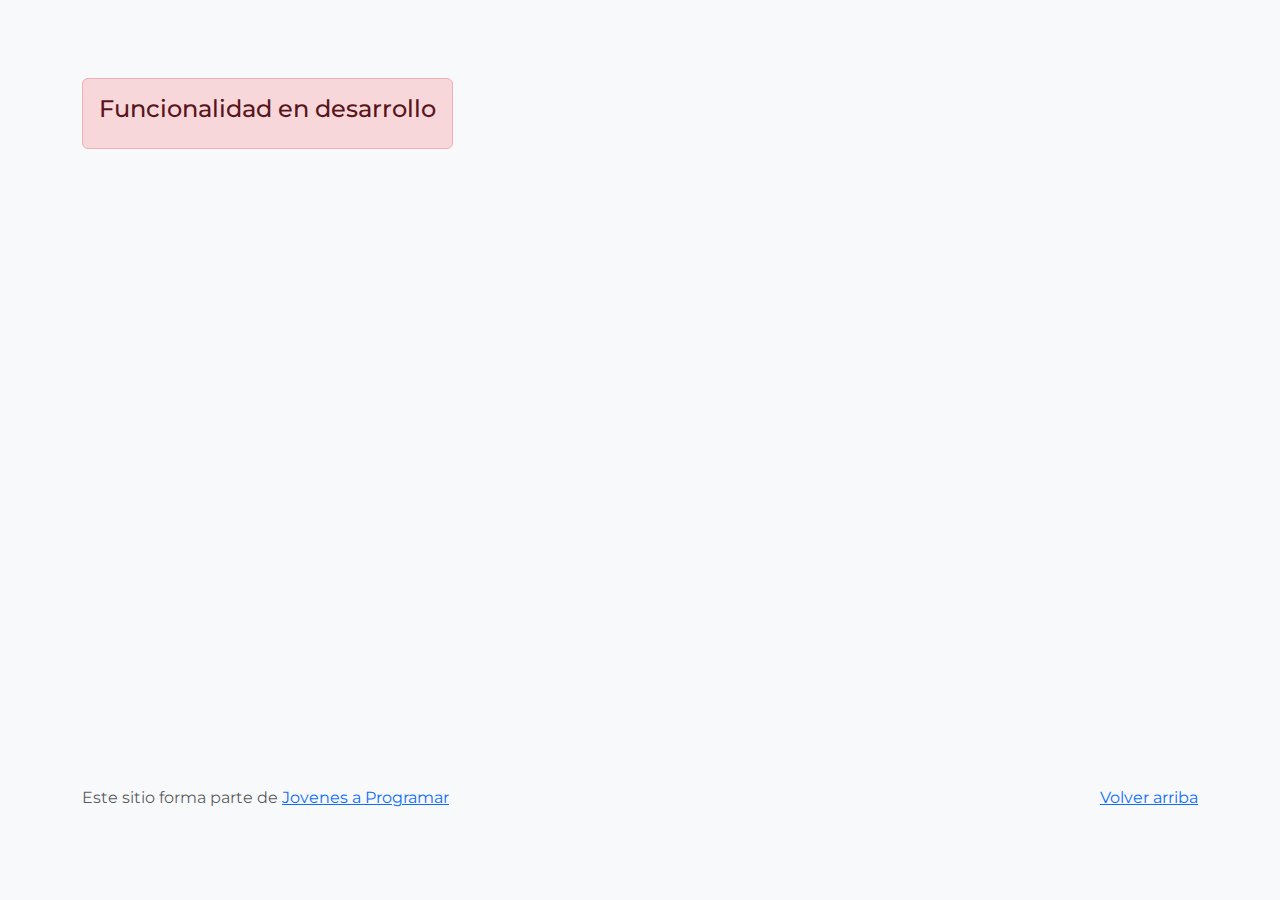
<file: index.html>
<!DOCTYPE html>
<html lang="es">
  <head>
    <meta http-equiv="Content-Type" content="text/html; charset=UTF-8" />
    <meta
      name="viewport"
      content="width=device-width, initial-scale=1, shrink-to-fit=no"
    />
    <title>eMercado - Todo lo que busques está aquí</title>

    <link
      href="https://fonts.googleapis.com/css?family=Raleway:300,300i,400,400i,700,700i,900,900i"
      rel="stylesheet"
    />
    <link href="css/bootstrap.min.css" rel="stylesheet" />
    <link href="css/styles.css" rel="stylesheet" />
  </head>

  <body>
    <nav class="navbar navbar-expand-lg bg-body-secondary fixed-top p-1">
      <div class="container">
        <button
          class="navbar-toggler"
          type="button"
          data-bs-toggle="collapse"
          data-bs-target="#navbarNav"
          aria-controls="navbarNav"
          aria-expanded="false"
          aria-label="Toggle navigation"
        >
          <span class="navbar-toggler-icon"></span>
        </button>
        <div class="collapse navbar-collapse py-2" id="navbarNav">
          <img src="img/logo.svg" alt="Logo" height="40px" width="200px" />
          <ul class="navbar-nav w-100 justify-content-center" id="nav-links">
            <li class="nav-item">
              <a class="nav-link active" href="index.html">Inicio</a>
            </li>
            <li class="nav-item">
              <a class="nav-link" href="categories.html">Categorías</a>
            </li>
            <li class="nav-item">
              <a class="nav-link" href="sell.html">Vender</a>
            </li>
          </ul>
          <ul class="navbar-nav">
            <li class="nav-item dropdown" id="dropdown">
              <!-- Email dropdown -->
            </li>
          </ul>
        </div>
        <label class="theme">
          <input
            class="input"
            type="checkbox"
            id="darkcheck"
          />
          <svg
            width="24"
            viewBox="0 0 24 24"
            stroke-width="2"
            stroke-linejoin="round"
            stroke-linecap="round"
            stroke="currentColor"
            height="24"
            fill="none"
            class="icon icon-sun"
          >
            <circle r="5" cy="12" cx="12"></circle>
            <line y2="3" y1="1" x2="12" x1="12"></line>
            <line y2="23" y1="21" x2="12" x1="12"></line>
            <line y2="5.64" y1="4.22" x2="5.64" x1="4.22"></line>
            <line y2="19.78" y1="18.36" x2="19.78" x1="18.36"></line>
            <line y2="12" y1="12" x2="3" x1="1"></line>
            <line y2="12" y1="12" x2="23" x1="21"></line>
            <line y2="18.36" y1="19.78" x2="5.64" x1="4.22"></line>
            <line y2="4.22" y1="5.64" x2="19.78" x1="18.36"></line>
          </svg>
          <svg viewBox="0 0 24 24" class="icon icon-moon">
            <path
              d="m12.3 4.9c.4-.2.6-.7.5-1.1s-.6-.8-1.1-.8c-4.9.1-8.7 4.1-8.7 9 0 5 4 9 9 9 3.8 0 7.1-2.4 8.4-5.9.2-.4 0-.9-.4-1.2s-.9-.2-1.2.1c-1 .9-2.3 1.4-3.7 1.4-3.1 0-5.7-2.5-5.7-5.7 0-1.9 1.1-3.8 2.9-4.8zm2.8 12.5c.5 0 1 0 1.4-.1-1.2 1.1-2.8 1.7-4.5 1.7-3.9 0-7-3.1-7-7 0-2.5 1.4-4.8 3.5-6-.7 1.1-1 2.4-1 3.8-.1 4.2 3.4 7.6 7.6 7.6z"
            ></path>
          </svg>
        </label>
      </div>
      <!-- change the topic -->
    </nav>
    <main class="mt-5">
      <div class="jumbotron text-center">
        <h1><span>e-</span>mercado</h1>
        <h2>¡tu e_commerce favorito!</h2>
      </div>
      <div class="album py-5 bg-body-secondary">
        <div class="container">
          <div class="row">
            <div class="col-md-4">
              <div class="card mb-4 shadow-sm cursor-active" id="autos">
                <img
                  class="bd-placeholder-img card-img-top"
                  src="img/cars_index.jpg"
                  alt="Imgagen representativa de la categoría 'Autos'"
                />
                <h3 class="m-3">Autos</h3>
                <div class="card-body">
                  <p class="card-text">
                    Los mejores precios en autos 0 kilómetro, de alta y media
                    gama.
                  </p>
                </div>
              </div>
            </div>
            <div class="col-md-4">
              <div class="card mb-4 shadow-sm cursor-active" id="juguetes">
                <img
                  class="bd-placeholder-img card-img-top"
                  src="img/toys_index.jpg"
                  alt="Imgagen representativa de la categoría 'Juguetes'"
                />
                <h3 class="m-3">Juguetes</h3>
                <div class="card-body">
                  <p class="card-text">
                    Encuentra aquí los mejores precios para niños/as de
                    cualquier edad.
                  </p>
                </div>
              </div>
            </div>
            <div class="col-md-4">
              <div class="card mb-4 shadow-sm cursor-active" id="muebles">
                <img
                  class="bd-placeholder-img card-img-top"
                  src="img/furniture_index.jpg"
                  alt="Imgagen representativa de la categoría 'Muebles'"
                />
                <h3 class="m-3">Muebles</h3>
                <div class="card-body">
                  <p class="card-text">
                    Muebles antiguos, nuevos y para ser armados por uno mismo.
                  </p>
                </div>
              </div>
            </div>
          </div>
          <div class="row">
            <a class="btn btn-warning text-white" href="categories.html"
              >Y mucho más!</a
            >
          </div>
        </div>
      </div>
    </main>
    <footer class="text-muted">
      <div class="container">
        <p class="float-end">
          <a href="#">Volver arriba</a>
        </p>
        <p>
          Este sitio forma parte de
          <a href="https://jovenesaprogramar.edu.uy/" target="_blank"
            >Jovenes a Programar</a
          >
        </p>
        <small class="fw-light">
          Este sitio es una herramienta generada con fines estrictamente
          educativos.<br />
          No realiza compras o ventas reales a terceros, tampoco administra
          datos personales o de clientes.<br />
          Todo lo expresado en este dominio no tiene validez comercial.
        </small>
      </div>
    </footer>
    <script src="js/bootstrap.bundle.min.js"></script>
    <script src="js/index.js"></script>
    <script src="js/init.js"></script>
    <script src="js/validacion.js"></script>
    <script src="js/darkMode.js"></script>
  </body>
</html>
</file>
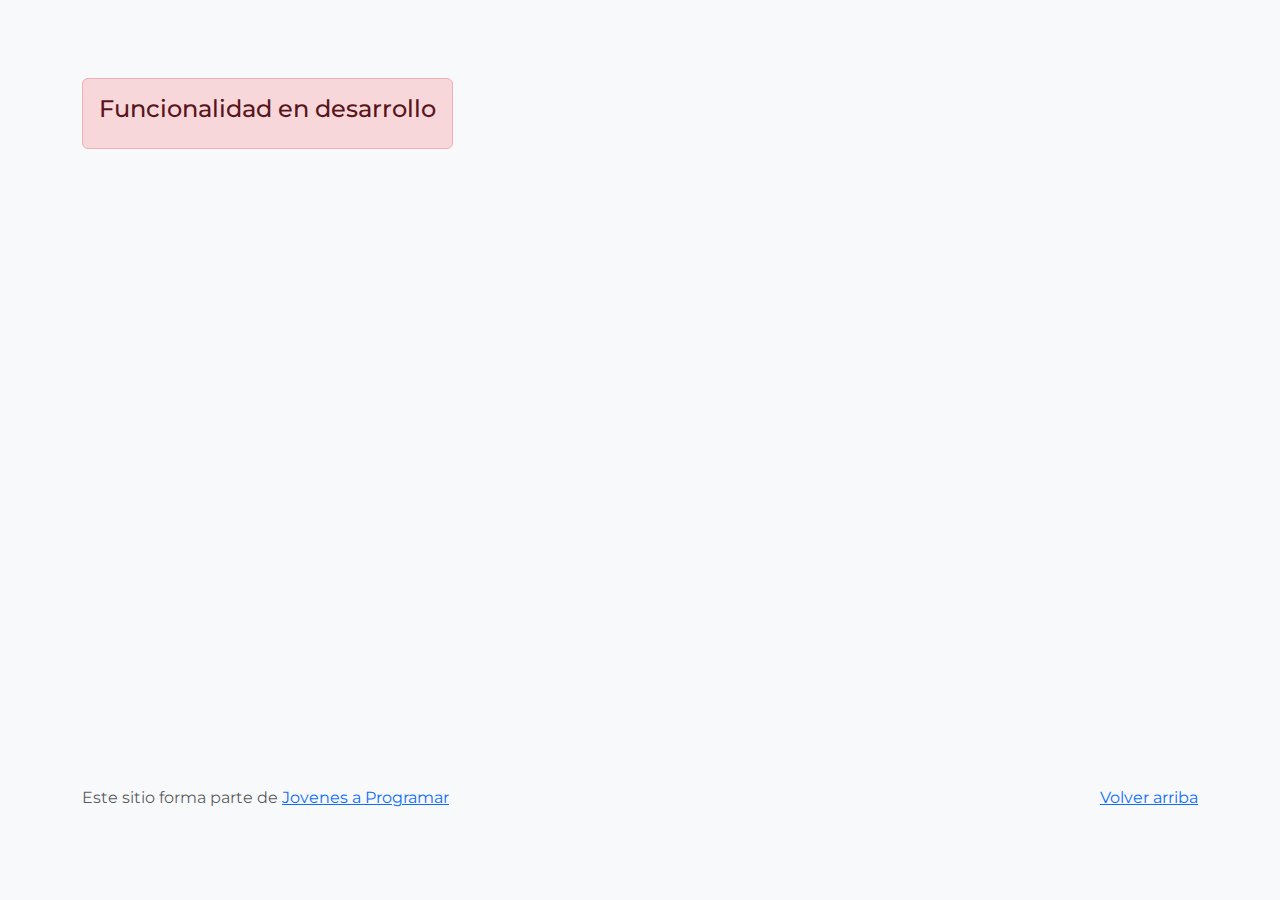
<file: cart.html>
<!DOCTYPE html>
<html lang="es">
  <head>
    <meta http-equiv="Content-Type" content="text/html; charset=UTF-8" />
    <meta
      name="viewport"
      content="width=device-width, initial-scale=1, shrink-to-fit=no"
    />
    <title>eMercado - Todo lo que busques está aquí</title>
    <link
      href="https://fonts.googleapis.com/css?family=Raleway:300,300i,400,400i,700,700i,900,900i"
      rel="stylesheet"
    />
    <link href="css/bootstrap.min.css" rel="stylesheet" />
    <link href="css/font-awesome.min.css" rel="stylesheet" />
    <link href="css/styles.css" rel="stylesheet" />
  </head>

  <body>
    <nav class="navbar navbar-expand-lg bg-body-secondary fixed-top p-1">
      <div class="container">
        <button
          class="navbar-toggler"
          type="button"
          data-bs-toggle="collapse"
          data-bs-target="#navbarNav"
          aria-controls="navbarNav"
          aria-expanded="false"
          aria-label="Toggle navigation"
        >
          <span class="navbar-toggler-icon"></span>
        </button>
        <div class="collapse navbar-collapse py-2" id="navbarNav">
          <img src="img/logo.svg" alt="Logo" height="40px" width="200px" />
          <ul class="navbar-nav w-100 justify-content-center" id="nav-links">
            <li class="nav-item">
              <a class="nav-link" href="index.html">Inicio</a>
            </li>
            <li class="nav-item">
              <a class="nav-link" href="categories.html">Categorías</a>
            </li>
            <li class="nav-item">
              <a class="nav-link" href="sell.html">Vender</a>
            </li>
          </ul>
          <ul class="navbar-nav">
            <li class="nav-item dropdown" id="dropdown">
              <!-- Email dropdown -->
            </li>
          </ul>
        </div>
        <label class="theme">
          <input class="input" type="checkbox" id="darkcheck" />
          <svg
            width="24"
            viewBox="0 0 24 24"
            stroke-width="2"
            stroke-linejoin="round"
            stroke-linecap="round"
            stroke="currentColor"
            height="24"
            fill="none"
            class="icon icon-sun"
          >
            <circle r="5" cy="12" cx="12"></circle>
            <line y2="3" y1="1" x2="12" x1="12"></line>
            <line y2="23" y1="21" x2="12" x1="12"></line>
            <line y2="5.64" y1="4.22" x2="5.64" x1="4.22"></line>
            <line y2="19.78" y1="18.36" x2="19.78" x1="18.36"></line>
            <line y2="12" y1="12" x2="3" x1="1"></line>
            <line y2="12" y1="12" x2="23" x1="21"></line>
            <line y2="18.36" y1="19.78" x2="5.64" x1="4.22"></line>
            <line y2="4.22" y1="5.64" x2="19.78" x1="18.36"></line>
          </svg>
          <svg viewBox="0 0 24 24" class="icon icon-moon">
            <path
              d="m12.3 4.9c.4-.2.6-.7.5-1.1s-.6-.8-1.1-.8c-4.9.1-8.7 4.1-8.7 9 0 5 4 9 9 9 3.8 0 7.1-2.4 8.4-5.9.2-.4 0-.9-.4-1.2s-.9-.2-1.2.1c-1 .9-2.3 1.4-3.7 1.4-3.1 0-5.7-2.5-5.7-5.7 0-1.9 1.1-3.8 2.9-4.8zm2.8 12.5c.5 0 1 0 1.4-.1-1.2 1.1-2.8 1.7-4.5 1.7-3.9 0-7-3.1-7-7 0-2.5 1.4-4.8 3.5-6-.7 1.1-1 2.4-1 3.8-.1 4.2 3.4 7.6 7.6 7.6z"
            ></path>
          </svg>
        </label>
      </div>
    </nav>
    <main>
      <form
        id="cart-form"
        name="cart-form"
        class="container mt-5 needs-validation"
        novalidate
      >
        <h1 class="text-center">Carrito de compras</h1>
        <div class="row">
          <div class="col">
            <table class="table">
              <thead>
                <tr>
                  <th scope="col"></th>
                  <th scope="col">Nombre</th>
                  <th scope="col">Precio</th>
                  <th scope="col">Cantidad</th>
                  <th scope="col">Subtotal</th>
                  <th scope="col">Eliminar</th>
                </tr>
              </thead>
              <tbody class="table-group-divider">
                <!-- Aqui se muestran los articulos -->
              </tbody>
            </table>
          </div>
        </div>
        <div class="row">
          <h2 class="text-center">Tipo de envío</h2>
          <div class="col">
            <div class="form-check">
              <input
                class="form-check-input"
                type="radio"
                name="shipping-type"
                id="premium"
                value="premium"
                checked
              />
              <label class="form-check-label" for="premium">
                Premium 2 a 5 días (15%)
              </label>
            </div>
            <div class="form-check">
              <input
                class="form-check-input"
                type="radio"
                name="shipping-type"
                id="express"
                value="express"
              />
              <label class="form-check-label" for="express">
                Express 5 a 8 días (7%)
              </label>
            </div>
            <div class="form-check">
              <input
                class="form-check-input"
                type="radio"
                name="shipping-type"
                id="standard"
                value="standard"
              />
              <label class="form-check-label" for="standard">
                Standard 12 a 15 días (5%)
              </label>
            </div>
          </div>
          <hr class="my-4" />
          <div class="row">
            <h2 class="text-center">Dirección de envío</h2>
            <div class="col-8">
              <div class="form-check">
                <label for="calle" class="form-label">Calle</label>
                <input type="text" id="calle" class="form-control" required />
                <div class="invalid-feedback">Debes ingresar una calle</div>
              </div>
            </div>
            <div class="col-4">
              <div class="form-check">
                <label for="numero" class="form-label">Número</label>
                <input
                  type="number"
                  id="numero"
                  class="form-control"
                  required
                />
                <div class="invalid-feedback">Debes ingresar un número</div>
              </div>
            </div>
            <div class="col-8">
              <div class="form-check">
                <label for="esquina" class="form-label">Esquina</label>
                <input type="text" id="esquina" class="form-control" required />
                <div class="invalid-feedback">Debes ingresar una esquina</div>
              </div>
            </div>
          </div>
          <hr class="my-4" />
          <div class="row">
            <div class="col">
              <ul class="list-group">
                <li
                  class="list-group-item d-flex justify-content-between align-items-center"
                >
                  <div>
                    <h4>Subtotal</h4>
                    <small class="text-muted"
                      >Precio unitario por cantidades</small
                    >
                  </div>
                  <strong id="subtotal">$0.00</strong>
                </li>
                <li
                  class="list-group-item d-flex justify-content-between align-items-center"
                >
                  <div>
                    <h4>Costo de envío</h4>
                    <small class="text-muted">Según el tipo de envío</small>
                  </div>
                  <strong id="shipping">$0.00</strong>
                </li>
                <li
                  class="list-group-item d-flex justify-content-between align-items-center"
                >
                  <div>
                    <h4>Total($)</h4>
                    <small class="text-muted"
                      >Subtotal más costo de envío</small
                    >
                  </div>
                  <strong id="total">$0.00</strong>
                </li>
              </ul>
            </div>
          </div>
          <hr class="my-4" />
          <div class="row">
            <div class="col">
              <h2>Forma de pago</h2>

              <p id="selected-payment">No ha seleccionado</p>
              <a href="#" data-bs-toggle="modal" data-bs-target="#payment-modal"
                >Seleccionar</a
              >
              <div id="paymentFeedback" class="invalid-feedback">
                Debes seleccionar una forma de pago
              </div>
            </div>
          </div>
          <button class="btn btn-primary btn-lg" type="submit">
            Finalizar compra
          </button>
        </div>
        <!-- Modal -->
        <div
          class="modal fade"
          id="payment-modal"
          tabindex="-1"
          aria-labelledby="Forma de pago"
          aria-hidden="true"
        >
          <div class="modal-dialog">
            <div class="modal-content">
              <div class="modal-header">
                <h1 class="modal-title fs-5" id="Forma de pago">
                  Forma de pago
                </h1>
                <button
                  type="button"
                  class="btn-close"
                  data-bs-dismiss="modal"
                  aria-label="Close"
                ></button>
              </div>
              <div class="modal-body">
                <div class="container">
                  <div class="row">
                    <div class="col">
                      <div class="form-check">
                        <input
                          class="form-check-input"
                          type="radio"
                          name="payment-method"
                          id="credit-card"
                          value="credit-card"
                          aria-describedby="paymentFeedback"
                          required
                        />
                        <label class="form-check-label" for="credit-card"
                          >Tarjeta de Crédito</label
                        >
                        <div class="invalid-feedback">
                          Debes seleccionar una forma de pago
                        </div>
                      </div>
                    </div>
                    <div class="col">
                      <div class="form-check">
                        <input
                          class="form-check-input"
                          type="radio"
                          name="payment-method"
                          id="bank-transfer"
                          value="bank-transfer"
                          required
                        />
                        <label class="form-check-label" for="bank-transfer"
                          >Transferencia Bancaria</label
                        >
                        <div class="invalid-feedback">
                          Debes seleccionar una forma de pago
                        </div>
                      </div>
                    </div>
                  </div>
                  <div class="row" id="payment-info"></div>
                </div>
              </div>
              <div class="modal-footer justify-content-center">
                <button
                  type="button"
                  class="btn btn-secondary"
                  data-bs-dismiss="modal"
                >
                  Cerrar
                </button>
              </div>
            </div>
          </div>
        </div>
      </form>
    </main>

    <!-- Footer -->
    <footer class="text-muted">
      <div class="container">
        <p class="float-end">
          <a href="#">Volver arriba</a>
        </p>
        <p>
          Este sitio forma parte de
          <a href="https://jovenesaprogramar.edu.uy/" target="_blank"
            >Jovenes a Programar</a
          >
        </p>
      </div>
    </footer>

    <!-- Load spinner -->
    <div id="spinner-wrapper">
      <div class="lds-ring">
        <div></div>
        <div></div>
        <div></div>
        <div></div>
      </div>
    </div>

    <!-- Modal -->

    <!-- Scripts -->
    <script src="js/bootstrap.bundle.min.js"></script>
    <script src="js/init.js"></script>
    <script src="js/cart.js"></script>
    <script src="js/validacion.js"></script>
    <script src="js/darkMode.js"></script>
    <script src="js/ValidacionesCart.js"></script>
  </body>
</html>
</file>
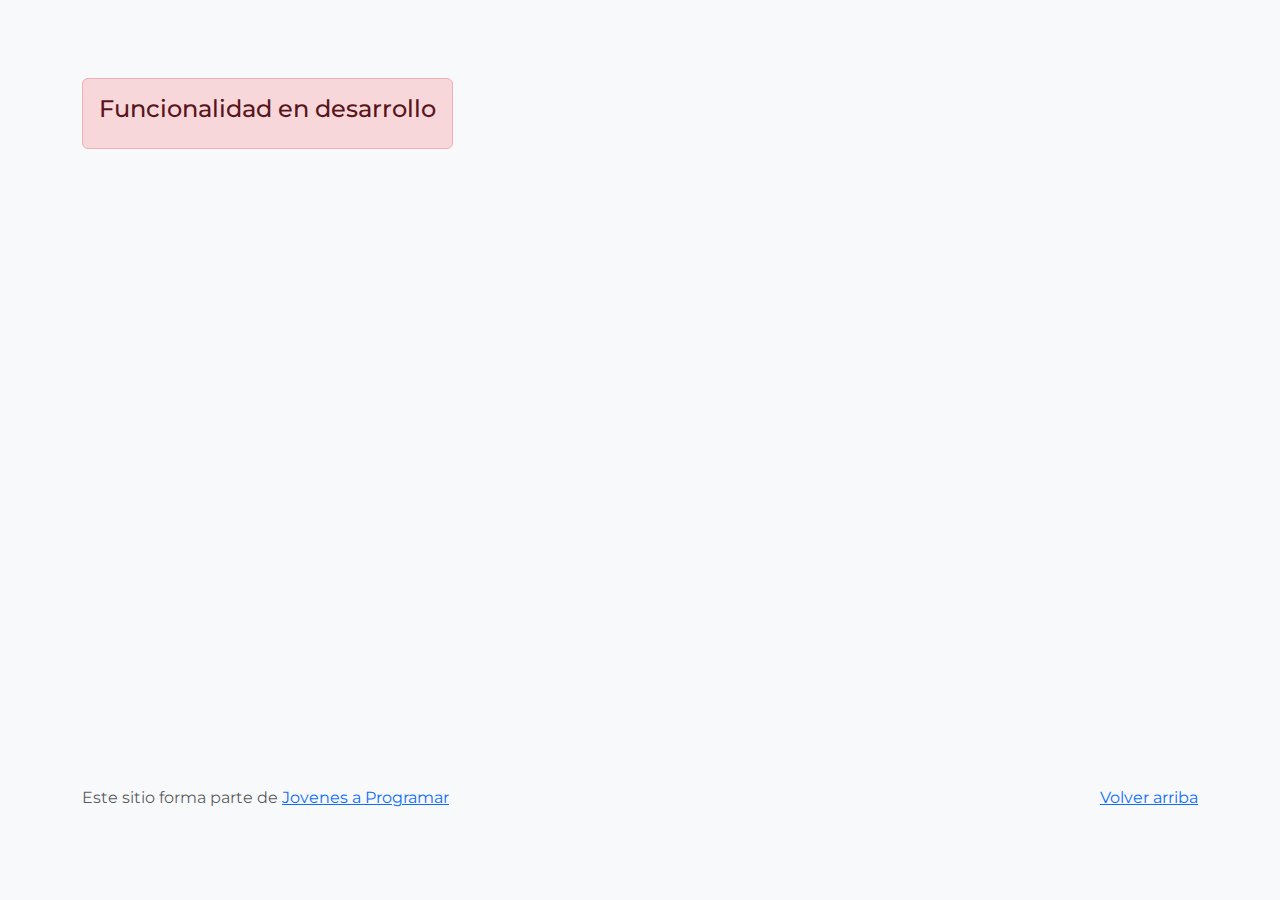
<file: categories.html>
<!DOCTYPE html>
<html lang="es">
  <head>
    <meta http-equiv="Content-Type" content="text/html; charset=UTF-8" />
    <meta
      name="viewport"
      content="width=device-width, initial-scale=1, shrink-to-fit=no"
    />
    <title>eMercado - Todo lo que busques está aquí</title>

    <link
      href="https://fonts.googleapis.com/css?family=Raleway:300,300i,400,400i,700,700i,900,900i"
      rel="stylesheet"
    />
    <link href="css/font-awesome.min.css" rel="stylesheet" />
    <link href="css/bootstrap.min.css" rel="stylesheet" />
    <link href="css/styles.css" rel="stylesheet" />
  </head>

  <body>
    <nav class="navbar navbar-expand-lg bg-body-secondary fixed-top p-1">
      <div class="container">
        <button
          class="navbar-toggler"
          type="button"
          data-bs-toggle="collapse"
          data-bs-target="#navbarNav"
          aria-controls="navbarNav"
          aria-expanded="false"
          aria-label="Toggle navigation"
        >
          <span class="navbar-toggler-icon"></span>
        </button>
        <div class="collapse navbar-collapse py-2" id="navbarNav">
          <img src="img/logo.svg" alt="Logo" height="40px" width="200px" />
          <ul class="navbar-nav w-100 justify-content-center" id="nav-links">
            <li class="nav-item">
              <a class="nav-link" href="index.html">Inicio</a>
            </li>
            <li class="nav-item">
              <a class="nav-link active" href="categories.html">Categorías</a>
            </li>
            <li class="nav-item">
              <a class="nav-link" href="sell.html">Vender</a>
            </li>
          </ul>
          <ul class="navbar-nav">
            <li class="nav-item dropdown" id="dropdown">
              <!-- Email dropdown -->
            </li>
          </ul>
        </div>
        <label class="theme">
          <input
            class="input"
            checked="checked"
            type="checkbox"
            id="darkcheck"
          />
          <svg
            width="24"
            viewBox="0 0 24 24"
            stroke-width="2"
            stroke-linejoin="round"
            stroke-linecap="round"
            stroke="currentColor"
            height="24"
            fill="none"
            class="icon icon-sun"
          >
            <circle r="5" cy="12" cx="12"></circle>
            <line y2="3" y1="1" x2="12" x1="12"></line>
            <line y2="23" y1="21" x2="12" x1="12"></line>
            <line y2="5.64" y1="4.22" x2="5.64" x1="4.22"></line>
            <line y2="19.78" y1="18.36" x2="19.78" x1="18.36"></line>
            <line y2="12" y1="12" x2="3" x1="1"></line>
            <line y2="12" y1="12" x2="23" x1="21"></line>
            <line y2="18.36" y1="19.78" x2="5.64" x1="4.22"></line>
            <line y2="4.22" y1="5.64" x2="19.78" x1="18.36"></line>
          </svg>
          <svg viewBox="0 0 24 24" class="icon icon-moon">
            <path
              d="m12.3 4.9c.4-.2.6-.7.5-1.1s-.6-.8-1.1-.8c-4.9.1-8.7 4.1-8.7 9 0 5 4 9 9 9 3.8 0 7.1-2.4 8.4-5.9.2-.4 0-.9-.4-1.2s-.9-.2-1.2.1c-1 .9-2.3 1.4-3.7 1.4-3.1 0-5.7-2.5-5.7-5.7 0-1.9 1.1-3.8 2.9-4.8zm2.8 12.5c.5 0 1 0 1.4-.1-1.2 1.1-2.8 1.7-4.5 1.7-3.9 0-7-3.1-7-7 0-2.5 1.4-4.8 3.5-6-.7 1.1-1 2.4-1 3.8-.1 4.2 3.4 7.6 7.6 7.6z"
            ></path>
          </svg>
        </label>
      </div>
      <!-- change the topic -->
    </nav>
    <main class="pb-5 mt-5">
      <div class="text-center p-4">
        <h2>Categorías</h2>
        <p class="lead">Verás aquí todas las categorías del sitio.</p>
      </div>
      <div class="container">
        <div class="row">
          <div class="col text-end">
            <div
              class="btn-group btn-group-toggle mb-4"
              data-bs-toggle="buttons"
            >
              <input
                type="radio"
                class="btn-check"
                name="options"
                id="sortAsc"
              />
              <label class="btn" for="sortAsc">A-Z</label>
              <input
                type="radio"
                class="btn-check"
                name="options"
                id="sortDesc"
              />
              <label class="btn" for="sortDesc">Z-A</label>
              <input
                type="radio"
                class="btn-check"
                name="options"
                id="sortByCount"
                checked
              />
              <label class="btn" for="sortByCount"
                ><i class="fas fa-sort-amount-down mr-1"></i
              ></label>
            </div>
          </div>
        </div>
        <div class="row row-cols-1 justify-content-end mb-2">
          <div class="col-auto">
            <div class="input-group">
              <span class="input-group-text">Cant.</span>
              <input
                class="form-control"
                type="number"
                placeholder="min."
                id="rangeFilterCountMin"
              />
              <input
                class="form-control"
                type="number"
                placeholder="máx."
                id="rangeFilterCountMax"
              />
            </div>
          </div>
          <div class="col-auto mt-2 mt-md-0">
            <div class="btn-group" role="group">
              <button class="btn" id="rangeFilterCount">Filtrar</button>
              <button class="btn" id="clearRangeFilter">Limpiar</button>
            </div>
          </div>
        </div>

        <div class="row">
          <div class="list-group" id="cat-list-container">
            <!-- Show list of categories -->
          </div>
        </div>
      </div>
    </main>
    <footer class="text-muted">
      <div class="container">
        <p class="float-end">
          <a href="#">Volver arriba</a>
        </p>
        <p>
          Este sitio forma parte de
          <a href="https://jovenesaprogramar.edu.uy/" target="_blank"
            >Jovenes a Programar</a
          >
        </p>
        <small class="fw-light">
          Este sitio es una herramienta generada con fines estrictamente
          educativos.<br />
          No realiza compras o ventas reales a terceros, tampoco administra
          datos personales o de clientes.<br />
          Todo lo expresado en este dominio no tiene validez comercial.
        </small>
      </div>
    </footer>
    <div id="spinner-wrapper">
      <div class="lds-ring">
        <div></div>
        <div></div>
        <div></div>
        <div></div>
      </div>
    </div>
    <script src="js/bootstrap.bundle.min.js"></script>
    <script src="js/init.js"></script>
    <script src="js/categories.js"></script>
    <script src="js/validacion.js"></script>
    <script src="js/darkMode.js"></script>
  </body>
</html>
</file>
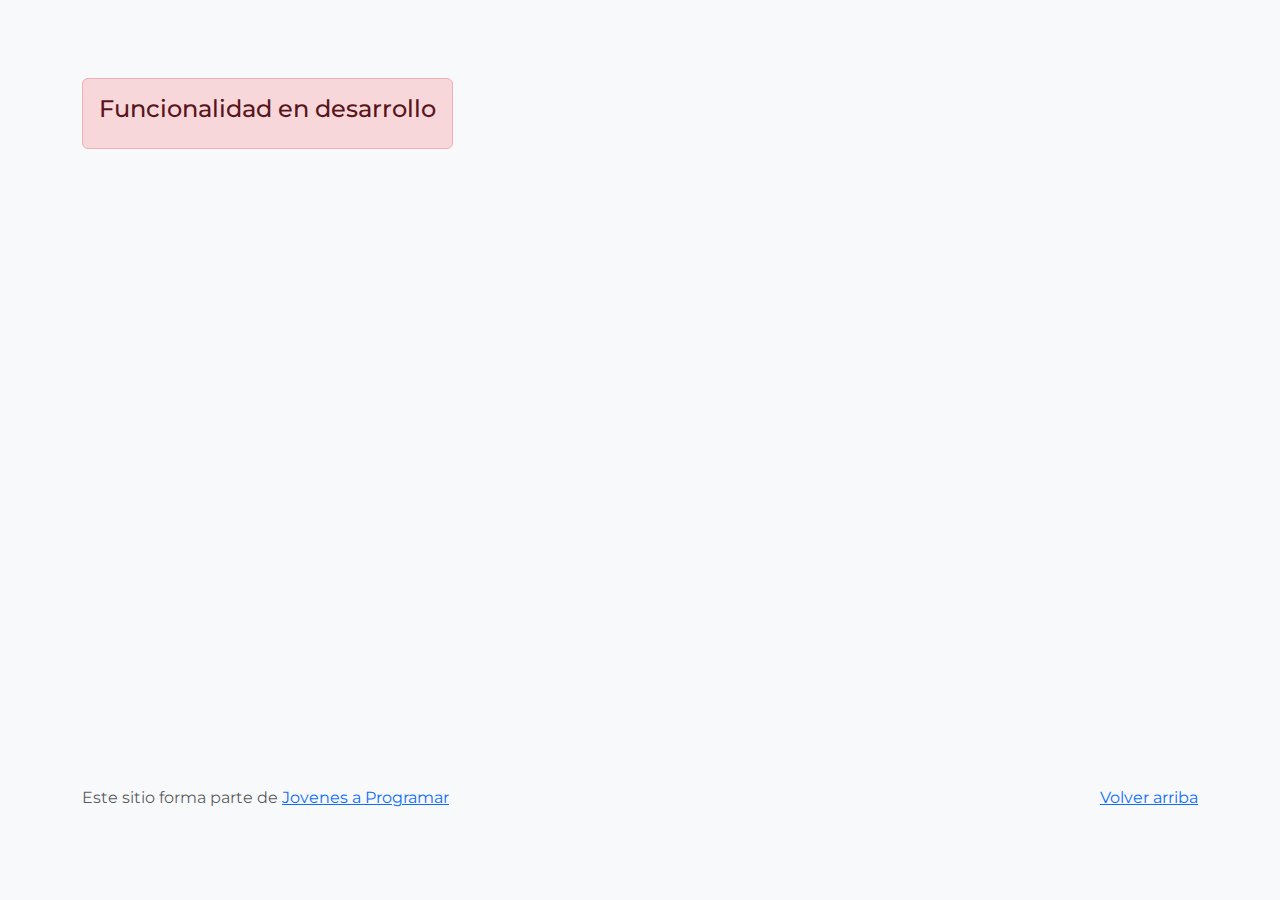
<file: login.html>
<!DOCTYPE html>
<html lang="es">

<head>
  <meta http-equiv="Content-Type" content="text/html; charset=UTF-8">
  <meta name="viewport" content="width=device-width, initial-scale=1, shrink-to-fit=no">
  <title>eMercado - Todo lo que busques está aquí</title>
  
  <link href="https://fonts.googleapis.com/css?family=Raleway:300,300i,400,400i,700,700i,900,900i" rel="stylesheet">
  <link href="css/bootstrap.min.css" rel="stylesheet">
  <link href="css/styles.css" rel="stylesheet">
  <style>
    body {
      background-color: rgb(248, 249, 250);
    }
  </style>
</head>

<body>
  <main class="mt-5">
    <div class="container">
      <div class="alert alert-danger text-center" role="alert">
        <h4 class="alert-heading">Funcionalidad en desarrollo</h4>
      </div>
    </div>
  </main>
  <footer class="text-muted">
    <div class="container">
      <p class="float-end">
        <a href="#">Volver arriba</a>
      </p>
      <p>Este sitio forma parte de <a href="https://jovenesaprogramar.edu.uy/" target="_blank">Jovenes a Programar</a></p>
    </div>
  </footer>
  <script src="js/login.js"></script>
</body>

</html>
</file>
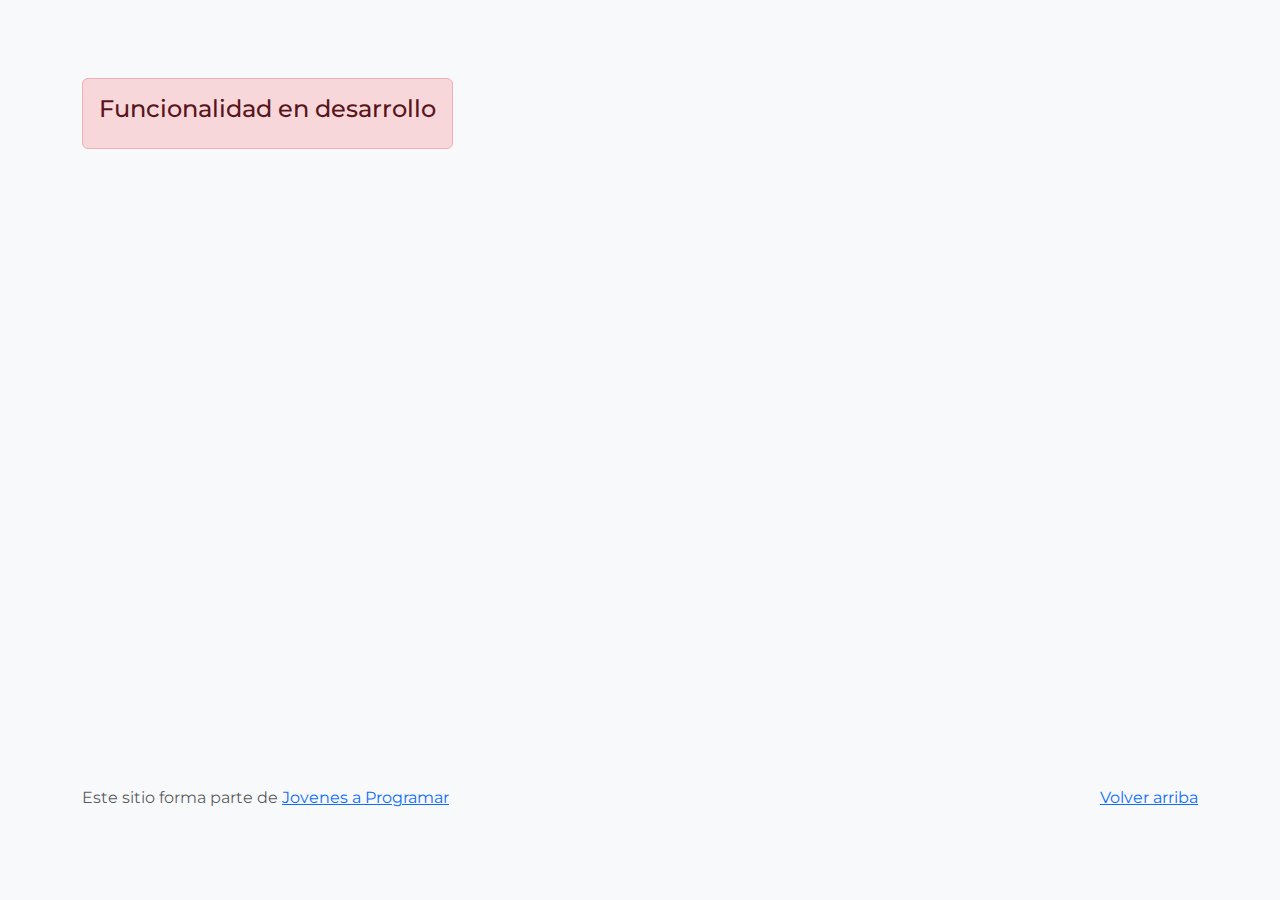
<file: my-profile.html>
<!DOCTYPE html>
<html lang="es">
  <head>
    <meta http-equiv="Content-Type" content="text/html; charset=UTF-8" />
    <meta
      name="viewport"
      content="width=device-width, initial-scale=1, shrink-to-fit=no"
    />
    <title>eMercado - Todo lo que busques está aquí</title>
    <link
      href="https://fonts.googleapis.com/css?family=Raleway:300,300i,400,400i,700,700i,900,900i"
      rel="stylesheet"
    />
    <link href="css/bootstrap.min.css" rel="stylesheet" />
    <link href="css/styles.css" rel="stylesheet" />
    <style>
      .bd-placeholder-img {
        font-size: 1.125rem;
        text-anchor: middle;
        -webkit-user-select: none;
        -moz-user-select: none;
        -ms-user-select: none;
        user-select: none;
      }

      @media (min-width: 768px) {
        .bd-placeholder-img-lg {
          font-size: 3.5rem;
        }
      }
    </style>
  </head>

  <body>
    <nav class="navbar navbar-expand-lg bg-body-secondary fixed-top p-1">
      <div class="container">
        <button
          class="navbar-toggler"
          type="button"
          data-bs-toggle="collapse"
          data-bs-target="#navbarNav"
          aria-controls="navbarNav"
          aria-expanded="false"
          aria-label="Toggle navigation"
        >
          <span class="navbar-toggler-icon"></span>
        </button>
        <div class="collapse navbar-collapse py-2" id="navbarNav">
          <img src="img/logo.svg" alt="Logo" height="40px" width="200px" />
          <ul class="navbar-nav w-100 justify-content-center" id="nav-links">
            <li class="nav-item">
              <a class="nav-link" href="index.html">Inicio</a>
            </li>
            <li class="nav-item">
              <a class="nav-link" href="categories.html">Categorías</a>
            </li>
            <li class="nav-item">
              <a class="nav-link" href="sell.html">Vender</a>
            </li>
          </ul>
          <ul class="navbar-nav">
            <li class="nav-item dropdown" id="dropdown">
              <!-- Email dropdown -->
            </li>
          </ul>
        </div>
        <label class="theme">
          <input class="input" type="checkbox" id="darkcheck" />
          <svg
            width="24"
            viewBox="0 0 24 24"
            stroke-width="2"
            stroke-linejoin="round"
            stroke-linecap="round"
            stroke="currentColor"
            height="24"
            fill="none"
            class="icon icon-sun"
          >
            <circle r="5" cy="12" cx="12"></circle>
            <line y2="3" y1="1" x2="12" x1="12"></line>
            <line y2="23" y1="21" x2="12" x1="12"></line>
            <line y2="5.64" y1="4.22" x2="5.64" x1="4.22"></line>
            <line y2="19.78" y1="18.36" x2="19.78" x1="18.36"></line>
            <line y2="12" y1="12" x2="3" x1="1"></line>
            <line y2="12" y1="12" x2="23" x1="21"></line>
            <line y2="18.36" y1="19.78" x2="5.64" x1="4.22"></line>
            <line y2="4.22" y1="5.64" x2="19.78" x1="18.36"></line>
          </svg>
          <svg viewBox="0 0 24 24" class="icon icon-moon">
            <path
              d="m12.3 4.9c.4-.2.6-.7.5-1.1s-.6-.8-1.1-.8c-4.9.1-8.7 4.1-8.7 9 0 5 4 9 9 9 3.8 0 7.1-2.4 8.4-5.9.2-.4 0-.9-.4-1.2s-.9-.2-1.2.1c-1 .9-2.3 1.4-3.7 1.4-3.1 0-5.7-2.5-5.7-5.7 0-1.9 1.1-3.8 2.9-4.8zm2.8 12.5c.5 0 1 0 1.4-.1-1.2 1.1-2.8 1.7-4.5 1.7-3.9 0-7-3.1-7-7 0-2.5 1.4-4.8 3.5-6-.7 1.1-1 2.4-1 3.8-.1 4.2 3.4 7.6 7.6 7.6z"
            ></path>
          </svg>
        </label>
      </div>
    </nav>
    <main class="mt-5">

      <form class="container needs-validation" novalidate onsubmit="return false">

        <h1 class="text-center">Perfil</h1>
        <div id="profile-container">
          <img id="profile-image" src="img/img_perfil.png" alt="Imagen por defecto" class="img-thumbnail rounded float-end" width="128" >
        </div>
        <hr />
        <div class="row row-cols-2">
          <div class="col">
            <div class="form-check">
              <label for="first-name">Primer nombre</label>
              <input
                type="text"
                class="form-control"
                id="first-name"
                required
              />
              <div class="invalid-feedback">
                Por favor, ingresa tu primer nombre
              </div>
            </div>
          </div>
          <div class="col">
            <div class="form-check">
              <label for="second-name">Segundo nombre</label>
              <input
                type="text"
                class="form-control"
                id="second-name"

              />

            </div>
          </div>
          <div class="col">
            <div class="form-check">
              <label for="first-lastname">Primer apellido</label>
              <input
                type="text"
                class="form-control"
                id="first-lastname"
                required
              />
              <div class="invalid-feedback">
                Por favor, ingresa tu primer apellido
              </div>
            </div>
          </div>
          <div class="col">
            <div class="form-check">
              <label for="second-lastname">Segundo apellido</label>
              <input
                type="text"
                class="form-control"
                id="second-lastname"

              />


            </div>
          </div>
          <div class="col">
            <div class="form-check">
              <label for="email">Email</label>
              <input type="email" class="form-control" id="email" required />
              <div class="invalid-feedback">Por favor, ingresa tu email</div>
            </div>
          </div>
          <div class="col">
            <div class="form-check">
              <label for="phone">Telefono</label>
              <input
                type="tel"
                class="form-control"
                id="phone"
                pattern="(09[1-9])\d{6}"
              />
            </div>
          </div>
          <div class="col">
            <div class="form-check">
            <label for="input-image">Imagen de perfil</label>
            <input type="file" class="form-control" id="input-image" accept="image/*">
          </div>
          </div> 
        </div>
        <hr>
        <div class="d-grid mt-4">
          <button class="btn btn-primary" type="submit">Guardar cambios</button>
        </div>
      </form>
    </main>
    <footer class="text-muted">
      <div class="container">
        <p class="float-end">
          <a href="#">Volver arriba</a>
        </p>
        <p>
          Este sitio forma parte de
          <a href="https://jovenesaprogramar.edu.uy/" target="_blank"
            >Jovenes a Programar</a
          >
        </p>
      </div>
    </footer>
    <script src="js/bootstrap.bundle.min.js"></script>
    <script src="js/init.js"></script>
    <script src="js/my-profile.js"></script>
    <script src="js/validacion.js"></script>
    <script src="js/darkMode.js"></script>
  </body>
</html>
</file>
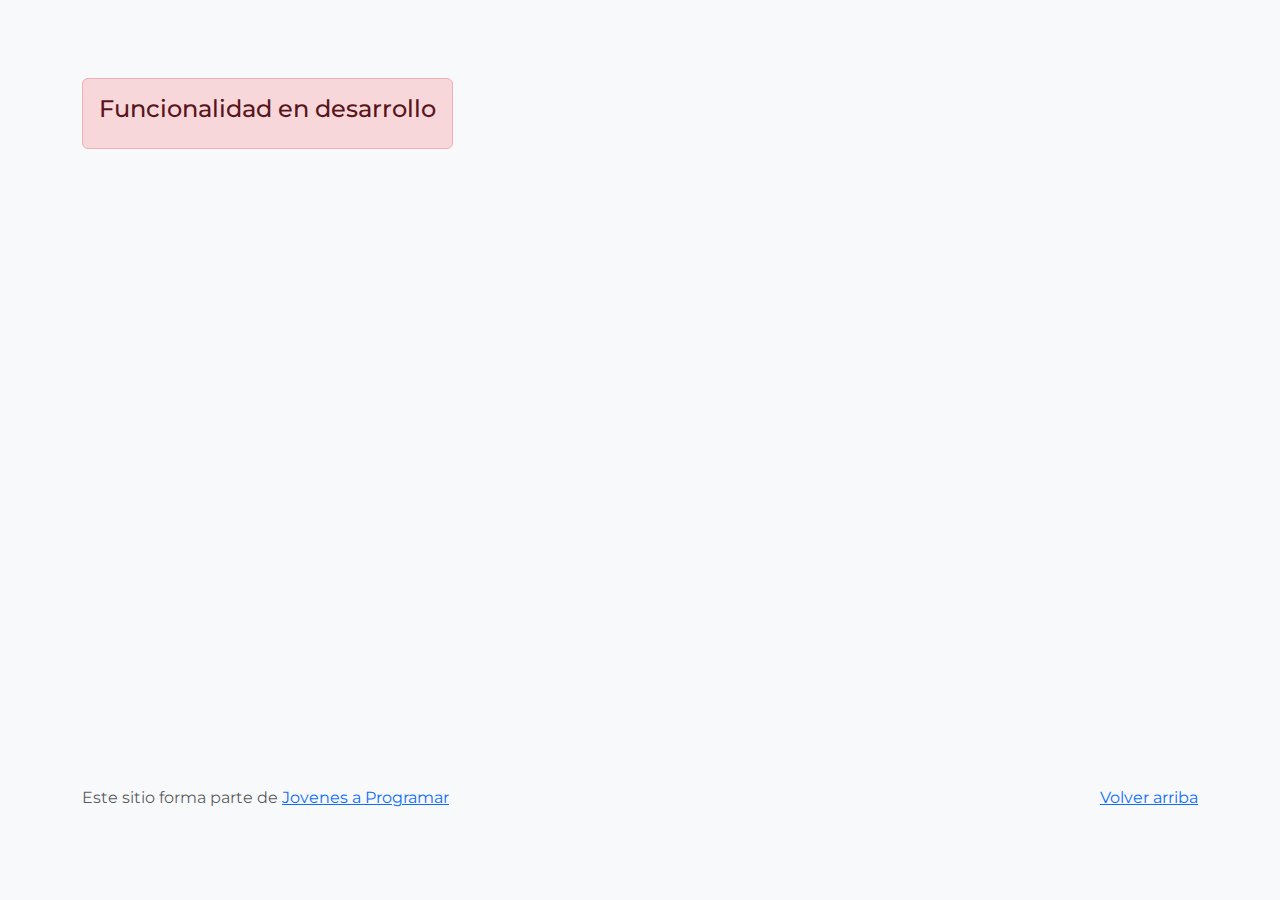
<file: product-info.html>
<!DOCTYPE html>
<html lang="es">
  <head>
    <meta http-equiv="Content-Type" content="text/html; charset=UTF-8" />
    <meta
      name="viewport"
      content="width=device-width, initial-scale=1, shrink-to-fit=no"
    />
    <title>eMercado - Todo lo que busques está aquí</title>

    <link
      href="https://fonts.googleapis.com/css?family=Raleway:300,300i,400,400i,700,700i,900,900i"
      rel="stylesheet"
    />
    <link href="css/font-awesome.min.css" rel="stylesheet" />
    <link href="css/bootstrap.min.css" rel="stylesheet" />
    <link href="css/styles.css" rel="stylesheet" />
  </head>

  <body>
    <nav class="navbar navbar-expand-lg bg-body-secondary fixed-top p-1">
      <div class="container">
        <button
          class="navbar-toggler"
          type="button"
          data-bs-toggle="collapse"
          data-bs-target="#navbarNav"
          aria-controls="navbarNav"
          aria-expanded="false"
          aria-label="Toggle navigation"
        >
          <span class="navbar-toggler-icon"></span>
        </button>
        <div class="collapse navbar-collapse py-2" id="navbarNav">
          <img src="img/logo.svg" alt="Logo" height="40px" width="200px" />
          <ul class="navbar-nav w-100 justify-content-center" id="nav-links">
            <li class="nav-item">
              <a class="nav-link active" href="index.html">Inicio</a>
            </li>
            <li class="nav-item">
              <a class="nav-link" href="categories.html">Categorías</a>
            </li>
            <li class="nav-item">
              <a class="nav-link" href="sell.html">Vender</a>
            </li>
          </ul>
          <ul class="navbar-nav">
            <li class="nav-item dropdown" id="dropdown">
              <!-- Email dropdown -->
            </li>
          </ul>
        </div>
        <label class="theme">
          <input
            class="input"
            checked="checked"
            type="checkbox"
            id="darkcheck"
          />
          <svg
            width="24"
            viewBox="0 0 24 24"
            stroke-width="2"
            stroke-linejoin="round"
            stroke-linecap="round"
            stroke="currentColor"
            height="24"
            fill="none"
            class="icon icon-sun"
          >
            <circle r="5" cy="12" cx="12"></circle>
            <line y2="3" y1="1" x2="12" x1="12"></line>
            <line y2="23" y1="21" x2="12" x1="12"></line>
            <line y2="5.64" y1="4.22" x2="5.64" x1="4.22"></line>
            <line y2="19.78" y1="18.36" x2="19.78" x1="18.36"></line>
            <line y2="12" y1="12" x2="3" x1="1"></line>
            <line y2="12" y1="12" x2="23" x1="21"></line>
            <line y2="18.36" y1="19.78" x2="5.64" x1="4.22"></line>
            <line y2="4.22" y1="5.64" x2="19.78" x1="18.36"></line>
          </svg>
          <svg viewBox="0 0 24 24" class="icon icon-moon">
            <path
              d="m12.3 4.9c.4-.2.6-.7.5-1.1s-.6-.8-1.1-.8c-4.9.1-8.7 4.1-8.7 9 0 5 4 9 9 9 3.8 0 7.1-2.4 8.4-5.9.2-.4 0-.9-.4-1.2s-.9-.2-1.2.1c-1 .9-2.3 1.4-3.7 1.4-3.1 0-5.7-2.5-5.7-5.7 0-1.9 1.1-3.8 2.9-4.8zm2.8 12.5c.5 0 1 0 1.4-.1-1.2 1.1-2.8 1.7-4.5 1.7-3.9 0-7-3.1-7-7 0-2.5 1.4-4.8 3.5-6-.7 1.1-1 2.4-1 3.8-.1 4.2 3.4 7.6 7.6 7.6z"
            ></path>
          </svg>
        </label>
      </div>
      <!-- change the topic -->
    </nav>
    <main>
      <h2 class="text-center mb-2 mt-5">Producto</h2>
      <div class="container">
        <div class="card" id="info-section">
          <!-- Aca se implementara la info del producto -->
        </div>
        <div class="mt-5 m-auto" style="max-width: 500px">
          <h4 class="text-center">Productos relacionados</h4>
          <div class="card-group gap-4" id="related-products">
            <!-- Aca se mostrarán los productos relacionados -->
          </div>
        </div>
        <div class="mt-5">
          <!-- En este lugar se encuentra los comentarios y su lugar para crear un nuevo comentario-->
          <h2>Comentarios</h2>
          <div id="comments-section"></div>
          <form>
            <div class="mt-4">
              <h2>Comentar</h2>
              <label for="exampleFormControlTextarea1" class="form-label"
                >Tu opinión:</label
              >
              <textarea
                class="form-control"
                id="comentarios1"
                rows="3"
              ></textarea>
              <div class="mb-3">
                <label class="form-label">Calificación</label>
                <!--tambien se agrega la parte de seleccion de calificacion de estrellas-->
                <select class="form-select" id="rating-select">
                  <option selected value="">Selecionar calificación</option>
                  <option value="0">0 estrellas</option>
                  <option value="1">1 estrella</option>
                  <option value="2">2 estrellas</option>
                  <option value="3">3 estrellas</option>
                  <option value="4">4 estrellas</option>
                  <option value="5">5 estrellas</option>
                </select>
              </div>

              <button class="btn btn-primary" type="button" id="comment-button">
                Comentar
              </button>
            </div>
          </form>
        </div>
      </div>
    </main>
    <footer class="text-muted">
      <div class="container">
        <p class="float-end">
          <a href="#">Volver arriba</a>
        </p>
        <p>
          Este sitio forma parte de
          <a href="https://jovenesaprogramar.edu.uy/" target="_blank"
            >Jovenes a Programar Grupo 5</a
          >
        </p>
      </div>
    </footer>
    <div id="spinner-wrapper">
      <div class="lds-ring">
        <div></div>
        <div></div>
        <div></div>
        <div></div>
      </div>
    </div>
    <script src="js/bootstrap.bundle.min.js"></script>
    <script src="js/init.js"></script>
    <script src="js/product-info.js"></script>
    <script src="js/validacion.js"></script>
    <script src="js/darkMode.js"></script>
  </body>
</html>
</file>
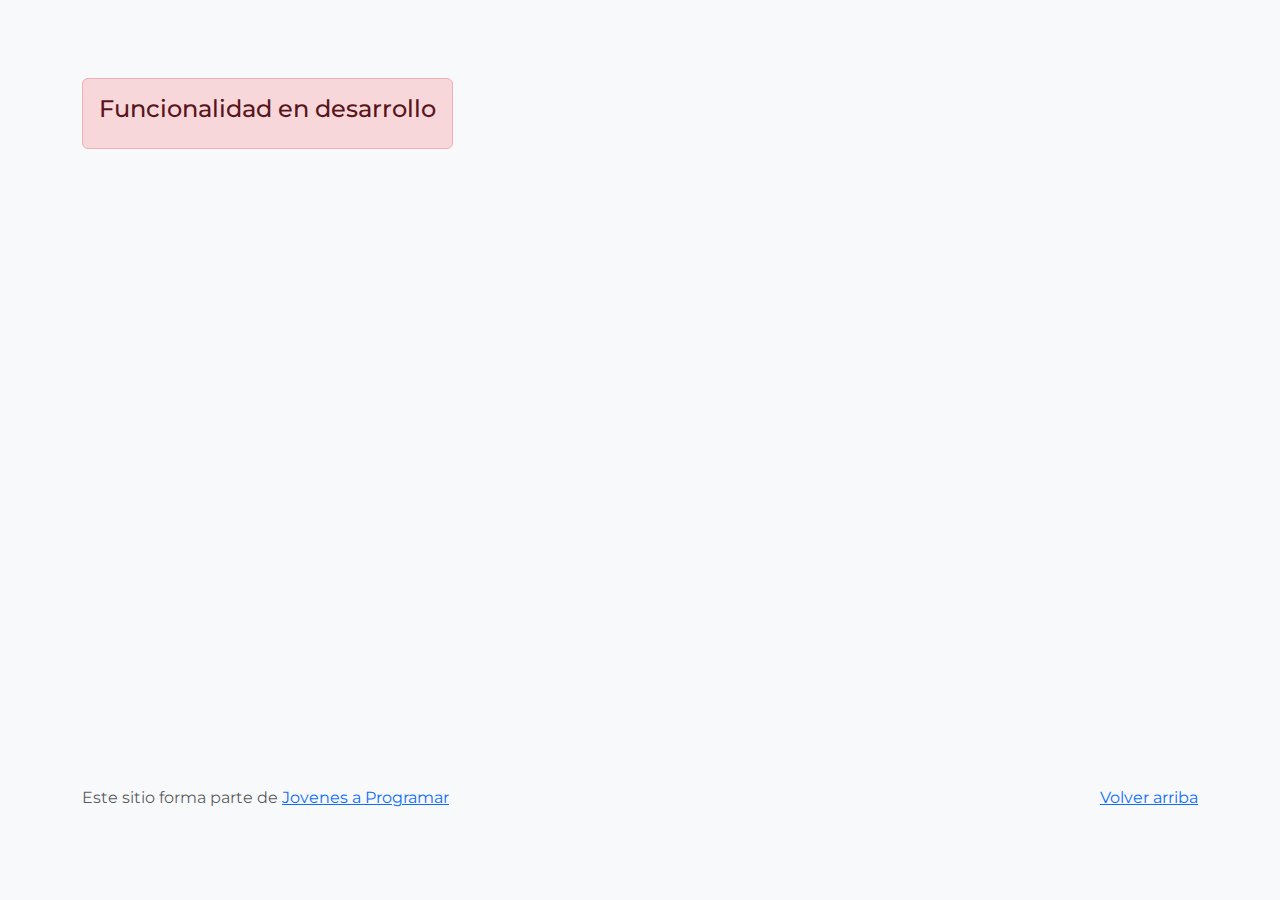
<file: sell.html>
<!DOCTYPE html>
<html lang="es">
  <head>
    <meta http-equiv="Content-Type" content="text/html; charset=UTF-8" />
    <meta
      name="viewport"
      content="width=device-width, initial-scale=1, shrink-to-fit=no"
    />
    <title>eMercado - Todo lo que busques está aquí</title>
    <link
      href="https://fonts.googleapis.com/css?family=Raleway:300,300i,400,400i,700,700i,900,900i"
      rel="stylesheet"
    />
    <link href="css/bootstrap.min.css" rel="stylesheet" />
    <link href="css/dropzone.css" rel="stylesheet" />
    <link href="css/styles.css" rel="stylesheet" />
  </head>

  <body>
    <nav class="navbar navbar-expand-lg bg-body-secondary fixed-top p-1">
      <div class="container">
        <button
          class="navbar-toggler"
          type="button"
          data-bs-toggle="collapse"
          data-bs-target="#navbarNav"
          aria-controls="navbarNav"
          aria-expanded="false"
          aria-label="Toggle navigation"
        >
          <span class="navbar-toggler-icon"></span>
        </button>
        <div class="collapse navbar-collapse py-2" id="navbarNav">
          <img src="img/logo.svg" alt="Logo" height="40px" width="200px" />
          <ul class="navbar-nav w-100 justify-content-center" id="nav-links">
            <li class="nav-item">
              <a class="nav-link" href="index.html">Inicio</a>
            </li>
            <li class="nav-item">
              <a class="nav-link" href="categories.html">Categorías</a>
            </li>
            <li class="nav-item">
              <a class="nav-link active" href="sell.html">Vender</a>
            </li>
          </ul>
          <ul class="navbar-nav">
            <li class="nav-item dropdown" id="dropdown">
              <!-- Email dropdown -->
            </li>
          </ul>
        </div>
        <label class="theme">
          <input class="input" type="checkbox" id="darkcheck" />
          <svg
            width="24"
            viewBox="0 0 24 24"
            stroke-width="2"
            stroke-linejoin="round"
            stroke-linecap="round"
            stroke="currentColor"
            height="24"
            fill="none"
            class="icon icon-sun"
          >
            <circle r="5" cy="12" cx="12"></circle>
            <line y2="3" y1="1" x2="12" x1="12"></line>
            <line y2="23" y1="21" x2="12" x1="12"></line>
            <line y2="5.64" y1="4.22" x2="5.64" x1="4.22"></line>
            <line y2="19.78" y1="18.36" x2="19.78" x1="18.36"></line>
            <line y2="12" y1="12" x2="3" x1="1"></line>
            <line y2="12" y1="12" x2="23" x1="21"></line>
            <line y2="18.36" y1="19.78" x2="5.64" x1="4.22"></line>
            <line y2="4.22" y1="5.64" x2="19.78" x1="18.36"></line>
          </svg>
          <svg viewBox="0 0 24 24" class="icon icon-moon">
            <path
              d="m12.3 4.9c.4-.2.6-.7.5-1.1s-.6-.8-1.1-.8c-4.9.1-8.7 4.1-8.7 9 0 5 4 9 9 9 3.8 0 7.1-2.4 8.4-5.9.2-.4 0-.9-.4-1.2s-.9-.2-1.2.1c-1 .9-2.3 1.4-3.7 1.4-3.1 0-5.7-2.5-5.7-5.7 0-1.9 1.1-3.8 2.9-4.8zm2.8 12.5c.5 0 1 0 1.4-.1-1.2 1.1-2.8 1.7-4.5 1.7-3.9 0-7-3.1-7-7 0-2.5 1.4-4.8 3.5-6-.7 1.1-1 2.4-1 3.8-.1 4.2 3.4 7.6 7.6 7.6z"
            ></path>
          </svg>
        </label>
      </div>
    </nav>
    <div class="container mt-5">
      <div class="text-center p-4">
        <h2>Vender</h2>
        <p class="lead">Ingresa los datos del artículo a vender.</p>
      </div>
      <div class="row justify-content-md-center">
        <div class="col-md-8 order-md-1">
          <h4 class="mb-3">Información del producto</h4>
          <form class="needs-validation" id="sell-info">
            <div class="row">
              <div class="col-md-6 mb-3">
                <label for="productName">Nombre</label>
                <input
                  type="text"
                  class="form-control"
                  id="productName"
                  value=""
                  name="productName"
                />
                <div class="invalid-feedback">Ingresa un nombre</div>
              </div>
            </div>
            <div class="row">
              <div class="col-md-8 order-md-1">
                <label>Imágenes</label>
                <div class="needsclick dz-clickable" id="file-upload">
                  <div class="dz-message needsclick">
                    Arrastra tus fotos aquí<br />
                  </div>
                </div>
              </div>
            </div>
            <div class="row">
              <div class="col-md-12 mb-3">
                <label for="productDescription">Descripción</label>
                <textarea
                  name="productDescription"
                  class="form-control"
                  id="productDescription"
                ></textarea>
              </div>
            </div>
            <div class="row">
              <div class="col-md-3 mb-3">
                <label for="productCostInput">Costo</label>
                <input
                  type="number"
                  name="productCostInput"
                  class="form-control"
                  id="productCostInput"
                  placeholder=""
                  required=""
                  value="0"
                  min="0"
                />
                <div class="invalid-feedback">
                  El costo debe ser mayor que 0.
                </div>
              </div>
              <div class="col-md-4 mb-3">
                <label for="productCurrency">Moneda</label>
                <select
                  name="productCurrency"
                  class="form-select custom-select d-block w-100"
                  id="productCurrency"
                  required
                >
                  <option value="" hidden selected>Seleccionar moneda</option>
                  <option>Pesos Uruguayos (UYU)</option>
                  <option>Dólares (USD)</option>
                </select>
                <div class="invalid-feedback">
                  Ingresa una categoría válida.
                </div>
              </div>
            </div>
            <div class="row">
              <div class="col-md-7 mb-3">
                <label for="productCategory">Categoría</label>
                <select
                  name="productCategory"
                  class="custom-select form-select d-block w-100"
                  id="productCategory"
                >
                  <option value="">Elija la categoría...</option>
                  <option>Autos</option>
                  <option>Juguetes</option>
                  <option>Muebles</option>
                  <option>Herramientas</option>
                  <option>Computadoras</option>
                  <option>Vestimenta</option>
                </select>
                <div class="invalid-feedback">
                  Por favor ingresa una categoría válida.
                </div>
              </div>
            </div>
            <div class="row">
              <div class="col-md-3 mb-3">
                <label for="productCountInput">Cantidad en stock</label>
                <input
                  type="number"
                  name="productCountInput"
                  class="form-control"
                  id="productCountInput"
                  required
                  value="1"
                  min="0"
                />
                <div class="invalid-feedback">La cantidad es requerida.</div>
              </div>
            </div>
            <hr class="mb-4" />
            <h5 class="mb-3">Tipo de publicación</h5>
            <div class="d-block my-3">
              <div class="custom-control custom-radio">
                <input
                  id="goldradio"
                  name="publicationType"
                  type="radio"
                  class="custom-control-input"
                  checked=""
                  required=""
                />
                <label class="custom-control-label" for="goldradio"
                  >Gold (13%)</label
                >
              </div>
              <div class="custom-control custom-radio">
                <input
                  id="premiumradio"
                  name="publicationType"
                  type="radio"
                  class="custom-control-input"
                  required=""
                />
                <label class="custom-control-label" for="premiumradio"
                  >Premium (7%)</label
                >
              </div>
              <div class="custom-control custom-radio">
                <input
                  id="standardradio"
                  name="publicationType"
                  type="radio"
                  class="custom-control-input"
                  required=""
                />
                <label class="custom-control-label" for="standardradio"
                  >Estándar (3%)</label
                >
              </div>
              <div class="row">
                <button
                  type="button"
                  class="m-1 btn btn-link"
                  data-bs-toggle="modal"
                  data-bs-target="#contidionsModal"
                >
                  Ver condiciones
                </button>
              </div>
            </div>
            <hr class="mb-4" />
            <h4 class="mb-3">Costos</h4>
            <ul class="list-group mb-3">
              <li
                class="list-group-item d-flex justify-content-between lh-condensed"
              >
                <div>
                  <h6 class="my-0">Precio</h6>
                  <small class="text-muted">Unitario del producto</small>
                </div>
                <span class="text-muted" id="productCostText">-</span>
              </li>
              <li
                class="list-group-item d-flex justify-content-between lh-condensed"
              >
                <div>
                  <h6 class="my-0">Porcentaje</h6>
                  <small class="text-muted">Según el tipo de publicación</small>
                </div>
                <span class="text-muted" id="comissionText">-</span>
              </li>
              <li class="list-group-item d-flex justify-content-between">
                <span>Total ($)</span>
                <strong id="totalCostText">-</strong>
              </li>
            </ul>
            <hr class="mb-4" />
            <button class="btn btn-primary btn-lg" type="submit">Vender</button>
          </form>
        </div>
      </div>
    </div>
    <footer class="text-muted">
      <div class="container">
        <p class="float-end">
          <a href="#">Volver arriba</a>
        </p>
        <p>
          Este sitio forma parte de
          <a href="https://jovenesaprogramar.edu.uy/" target="_blank"
            >Jovenes a Programar</a
          >
        </p>
        <small class="fw-light">
          Este sitio es una herramienta generada con fines estrictamente
          educativos.<br />
          No realiza compras o ventas reales a terceros, tampoco administra
          datos personales o de clientes.<br />
          Todo lo expresado en este dominio no tiene validez comercial.
        </small>
      </div>
    </footer>

    <div
      class="alert alert-primary-dismissible fade"
      id="alertResult"
      role="alert"
    >
      <span id="resultSpan"></span>
    </div>

    <div class="modal fade" tabindex="-1" role="dialog" id="contidionsModal">
      <div class="modal-dialog" role="document">
        <div class="modal-content">
          <div class="modal-header">
            <h5 class="modal-title">Condiciones de publicación</h5>
          </div>
          <div class="modal-body">
            <div class="container">
              <div class="row">
                <h5 class="text-warning">Gold (13%)</h5>
                <p class="muted text-justify">
                  Tu producto se verá de forma promocionada en portada, además
                  de las condiciones de Premium y Estándar.
                </p>
              </div>
              <hr />
              <div class="row">
                <h5 class="text-primary">Premium (7%)</h5>
                <p class="muted text-justify">
                  Se mostrará el producto en los primeros lugares de resultados
                  de búsqueda, así cómo cuando se ingrese a la categoría que
                  pertenezca.
                </p>
              </div>
              <hr />
              <div class="row">
                <h5 class="text-secondary">Estándar (3%)</h5>
                <p class="muted text-justify">
                  El producto se listará en la categoría correspondiente, así
                  como en los resultados de búsquedas que coincidan con las
                  palabras claves en el nombre.
                </p>
              </div>
            </div>
          </div>
          <div class="modal-footer">
            <button
              type="button"
              class="btn btn-primary"
              data-bs-dismiss="modal"
            >
              Cerrar
            </button>
          </div>
        </div>
      </div>
    </div>
    <div id="spinner-wrapper">
      <div class="lds-ring">
        <div></div>
        <div></div>
        <div></div>
        <div></div>
      </div>
    </div>
    <script src="js/bootstrap.bundle.min.js"></script>
    <script src="js/dropzone.js"></script>
    <script src="js/init.js"></script>
    <script src="js/sell.js"></script>
    <script src="js/validacion.js"></script>
    <script src="js/darkMode.js"></script>
  </body>
</html>
</file>
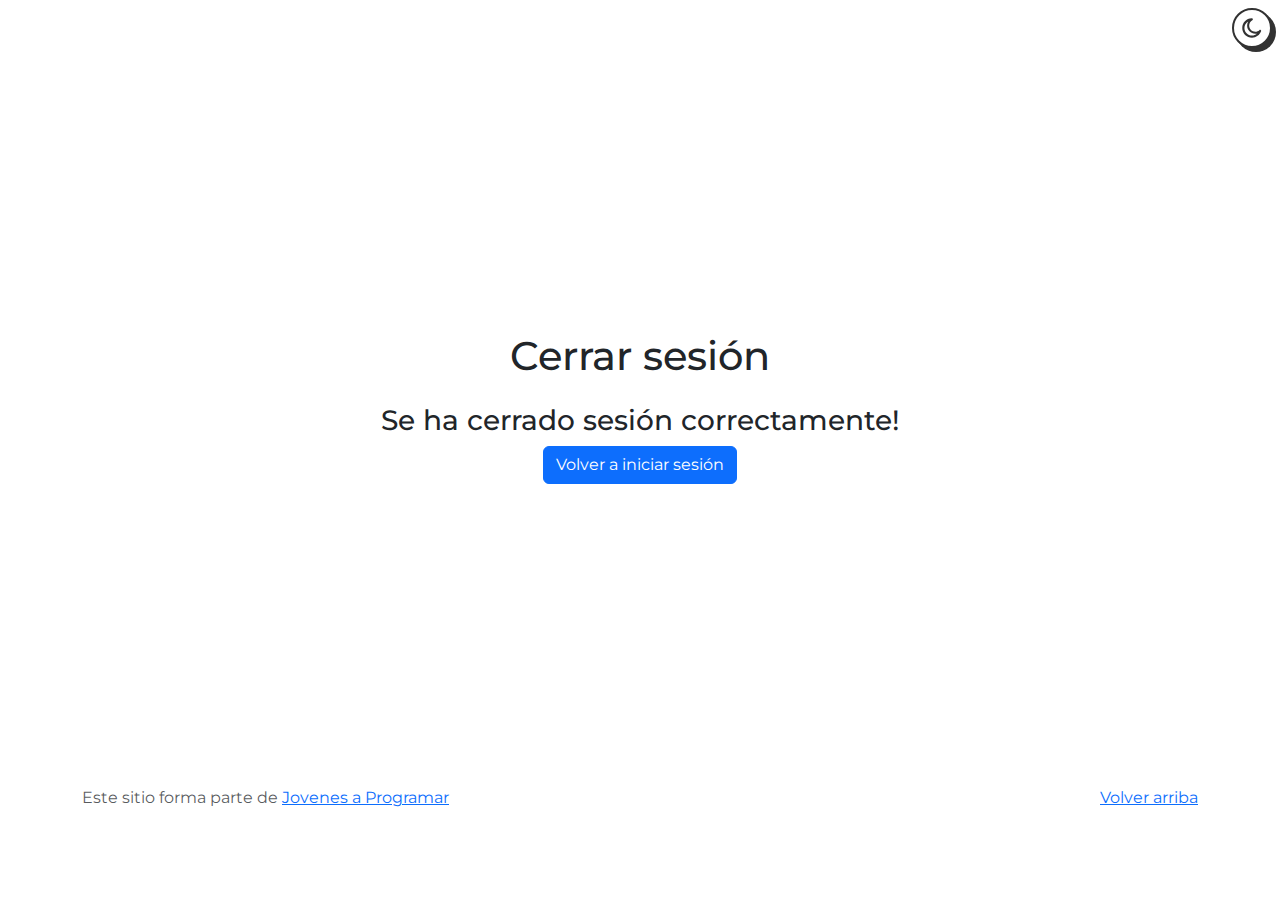
<file: signout.html>
<!DOCTYPE html>
<html lang="es">
  <head>
    <meta http-equiv="Content-Type" content="text/html; charset=UTF-8" />
    <meta
      name="viewport"
      content="width=device-width, initial-scale=1, shrink-to-fit=no"
    />
    <title>eMercado - Todo lo que busques está aquí</title>

    <link
      href="https://fonts.googleapis.com/css?family=Raleway:300,300i,400,400i,700,700i,900,900i"
      rel="stylesheet"
    />
    <link href="css/bootstrap.min.css" rel="stylesheet" />
    <link href="css/styles.css" rel="stylesheet" />
  </head>

  <body>
    <main
      class="mt-5 d-flex flex-column justify-content-center align-items-center">
      <label class="theme position-absolute end-0 top-0 m-2">
        <input
          class="input"
          type="checkbox"
          id="darkcheck"
        />
        <svg
          width="24"
          viewBox="0 0 24 24"
          stroke-width="2"
          stroke-linejoin="round"
          stroke-linecap="round"
          stroke="currentColor"
          height="24"
          fill="none"
          class="icon icon-sun"
        >
          <circle r="5" cy="12" cx="12"></circle>
          <line y2="3" y1="1" x2="12" x1="12"></line>
          <line y2="23" y1="21" x2="12" x1="12"></line>
          <line y2="5.64" y1="4.22" x2="5.64" x1="4.22"></line>
          <line y2="19.78" y1="18.36" x2="19.78" x1="18.36"></line>
          <line y2="12" y1="12" x2="3" x1="1"></line>
          <line y2="12" y1="12" x2="23" x1="21"></line>
          <line y2="18.36" y1="19.78" x2="5.64" x1="4.22"></line>
          <line y2="4.22" y1="5.64" x2="19.78" x1="18.36"></line>
        </svg>
        <svg viewBox="0 0 24 24" class="icon icon-moon">
          <path
            d="m12.3 4.9c.4-.2.6-.7.5-1.1s-.6-.8-1.1-.8c-4.9.1-8.7 4.1-8.7 9 0 5 4 9 9 9 3.8 0 7.1-2.4 8.4-5.9.2-.4 0-.9-.4-1.2s-.9-.2-1.2.1c-1 .9-2.3 1.4-3.7 1.4-3.1 0-5.7-2.5-5.7-5.7 0-1.9 1.1-3.8 2.9-4.8zm2.8 12.5c.5 0 1 0 1.4-.1-1.2 1.1-2.8 1.7-4.5 1.7-3.9 0-7-3.1-7-7 0-2.5 1.4-4.8 3.5-6-.7 1.1-1 2.4-1 3.8-.1 4.2 3.4 7.6 7.6 7.6z"
          ></path>
        </svg>
      </label>

      <h1 class="mb-4">Cerrar sesión</h1>
      <h3 class="text-center">Se ha cerrado sesión correctamente!</h3>
      <a href="login.html" class="btn btn-primary">Volver a iniciar sesión</a>
    </main>
    <footer class="text-muted">
      <div class="container">
        <p class="float-end">
          <a href="#" >Volver arriba</a>
        </p>
        <p>
          Este sitio forma parte de
          <a href="https://jovenesaprogramar.edu.uy/" target="_blank"
            >Jovenes a Programar</a
          >
        </p>
      </div>
    </footer>
    <script src="js/signout.js"></script>
    <script src="js/darkMode.js"></script>
  </body>
</html>
</file>
<file: css/styles.css>
@import url("https://fonts.googleapis.com/css2?family=Montserrat:wght@100;200;300;400;500;600;700;800;900&family=Ubuntu+Mono:wght@700&display=swap");

body {
  font-family: "Montserrat", sans-serif;
}

.jumbotron .display-4 {
  font-weight: bold;
}

nav a {
  text-decoration: none;
}

.bd-placeholder-img {
  font-size: 1.125rem;
  text-anchor: middle;
  -webkit-user-select: none;
  -moz-user-select: none;
  -ms-user-select: none;
  user-select: none;
}

@media (min-width: 768px) {
  .bd-placeholder-img-lg {
    font-size: 3.5rem;
  }
}

.jumbotron {
  height: 50vh;
  padding: 5em inherit;
  margin-bottom: 0;
  background-color: #53c0fb;
  background: url("../img/cover_back.svg");
  background-size: contain;
  background-position: 50% 50%;
  background-repeat: no-repeat;
  background-attachment: fixed;
  background-origin: border-box;
  color: black;
  font-weight: bold;
}

@media (min-width: 768px) {
  .jumbotron {
    padding-top: 6rem;
    padding-bottom: 6rem;
  }
}

.jumbotron p:last-child {
  margin-bottom: 0;
}

.jumbotron-heading {
  font-weight: 300;
}

.jumbotron .container {
  max-width: 40rem;
  background-color: rgba(255, 255, 255, 0.5);
  border-radius: 10px;
  text-shadow: 1px 1px 2px grey;
}

.jumbotron .lead {
  font-size: 38px;
}

.jumbotron > h1 {
  font-size: 5rem;
  font-family: "Ubuntu Mono", monospace;
}

.jumbotron > h1 > span {
  color: #f09100;
  font-size: 6rem;
}

.jumbotron > h2 {
  color: #f09100;
  font-family: "Ubuntu Mono", monospace;
}

.jumbotron > small {
  color: gray;
}

footer {
  padding-top: 3rem;
  padding-bottom: 3rem;
}

footer p {
  margin-bottom: 0.25rem;
}

.site-header a {
  color: white;
  transition: ease-in-out color 0.15s;
}

.site-header .dropdown-menu a {
  color: black;
}

.dropzone {
  border: 2px dashed #0087f7;
  border-radius: 5px;
  background: white;
}

.img-fit {
  max-height: 100%;
}

/*.alert {
  position: fixed;
  top: 80px;
  width: 50%;
  left: 50%;
  transform: translate(-50%, 0);
}*/

.lds-ring {
  display: inline-block;
  position: relative;
  width: 64px;
  height: 64px;
  top: 50%;
  left: 50%;
}

.cursor-active {
  cursor: pointer;
}

.left {
  float: left;
  padding: 4px;
  background-color: rgba(255, 255, 255, 0.5);
}

.lds-ring div {
  box-sizing: border-box;
  display: block;
  position: absolute;
  width: 51px;
  height: 51px;
  margin: 6px;
  border: 6px solid #fff;
  border-radius: 50%;
  animation: lds-ring 1.2s cubic-bezier(0.5, 0, 0.5, 1) infinite;
  border-color: #fff transparent transparent transparent;
}

.lds-ring div:nth-child(1) {
  animation-delay: -0.45s;
}

.lds-ring div:nth-child(2) {
  animation-delay: -0.3s;
}

.lds-ring div:nth-child(3) {
  animation-delay: -0.15s;
}

@keyframes lds-ring {
  0% {
    transform: rotate(0deg);
  }

  100% {
    transform: rotate(360deg);
  }
}

.signin {
  width: 100%;
  max-width: 330px;
  padding: 15px;
  margin: auto;
}

#spinner-wrapper {
  position: fixed;
  background-color: rgba(0, 0, 0, 0.5);
  width: 100%;
  height: 100%;
  top: 0;
  left: 0;
  z-index: 1021;
  display: none;
}

main {
  min-height: calc(100vh - 210px);
}

a.custom-card,
a.custom-card:hover {
  color: inherit;
  text-decoration: inherit;
}

.checked {
  color: orange;
}

.hover-effect:hover {
  box-shadow: 3px 3px 5px rgba(0, 0, 0, 0.5);
}

.active {
  color: #f09100 !important;
}

.mt-5 {
  padding-top: 30px !important;
}

/*Cambio de color de las flechas del carusel de imagenes*/

.carousel-control-next-icon{
  background-image: url("data:image/svg+xml;charset=utf8,%3Csvg xmlns='http://www.w3.org/2000/svg' fill='%23000' viewBox='0 0 8 8'%3E%3Cpath d='M2.75 0l-1.5 1.5 2.5 2.5-2.5 2.5 1.5 1.5 4-4-4-4z'/%3E%3C/svg%3E") !important;
}
.carousel-control-prev-icon {
  background-image: url("data:image/svg+xml;charset=utf8,%3Csvg xmlns='http://www.w3.org/2000/svg' fill='%23000' viewBox='0 0 8 8'%3E%3Cpath d='M5.25 0l-4 4 4 4 1.5-1.5-2.5-2.5 2.5-2.5-1.5-1.5z'/%3E%3C/svg%3E") !important;
}

.carousel-indicators .active {
  background-color: #020202;
}

/*Modificador del cambio de tema*/

.theme {
  --bg-color: #fff;
  --main-color: #323232;
  position: relative;
  display: flex;
  justify-content: center;
  align-items: center;
  width: 40px;
  height: 40px;
  background-color: var(--bg-color);
  border-radius: 100%;
  border: 2px solid var(--main-color);
  box-shadow: 4px 4px var(--main-color);
}

.input {
  cursor: pointer;
  position: absolute;
  width: 100%;
  height: 100%;
  z-index: 10;
  opacity: 0;
}

.icon {
  position: absolute;
  top: calc(50% -13px);
  left: calc(50% -13px);
  width: 26px;
  height: 26px;
}

.icon.icon-moon {
  fill: var(--main-color);
}

.icon.icon-sun {
  stroke: var(--main-color);
  display: none;
}

.input:checked ~ .icon.icon-sun {
  display: block;
}

.input:checked ~ .icon.icon-moon {
  display: none;
}

.theme:active {
  box-shadow: 0px 0px var(--main-color);
  transform: translate(3px, 3px);
}

.large-label {
  font-size: 24px;
  margin-bottom: 10px;
}

.alert {
  margin-bottom: 10px ;
  position: static;
  width: fit-content ;
}

#aviso-compra-exitosa {
    display: none;
      position: absolute;
      top: 50%;
      left: 50%;
      transform: translate(-50%, -50%);
      text-align: center;
      padding: 20px;
      box-shadow: 0 0 10px rgba(0, 0, 0, 0.2);
}
</file>
<file: css/dropzone.css>
/*
 * The MIT License
 * Copyright (c) 2012 Matias Meno <m@tias.me>
 */
.dropzone, .dropzone * {
  box-sizing: border-box; }

.dropzone {
  position: relative; }
  .dropzone .dz-preview {
    position: relative;
    display: inline-block;
    width: 120px;
    margin: 0.5em; }
    .dropzone .dz-preview .dz-progress {
      display: block;
      height: 15px;
      border: 1px solid #aaa; }
      .dropzone .dz-preview .dz-progress .dz-upload {
        display: block;
        height: 100%;
        width: 0;
        background: green; }
    .dropzone .dz-preview .dz-error-message {
      color: red;
      display: none; }
    .dropzone .dz-preview.dz-error .dz-error-message, .dropzone .dz-preview.dz-error .dz-error-mark {
      display: block; }
    .dropzone .dz-preview.dz-success .dz-success-mark {
      display: block; }
    .dropzone .dz-preview .dz-error-mark, .dropzone .dz-preview .dz-success-mark {
      position: absolute;
      display: none;
      left: 30px;
      top: 30px;
      width: 54px;
      height: 58px;
      left: 50%;
      margin-left: -27px; }

@-webkit-keyframes passing-through {
  0% {
    opacity: 0;
    -webkit-transform: translateY(40px);
    -moz-transform: translateY(40px);
    -ms-transform: translateY(40px);
    -o-transform: translateY(40px);
    transform: translateY(40px); }
  30%, 70% {
    opacity: 1;
    -webkit-transform: translateY(0px);
    -moz-transform: translateY(0px);
    -ms-transform: translateY(0px);
    -o-transform: translateY(0px);
    transform: translateY(0px); }
  100% {
    opacity: 0;
    -webkit-transform: translateY(-40px);
    -moz-transform: translateY(-40px);
    -ms-transform: translateY(-40px);
    -o-transform: translateY(-40px);
    transform: translateY(-40px); } }
@-moz-keyframes passing-through {
  0% {
    opacity: 0;
    -webkit-transform: translateY(40px);
    -moz-transform: translateY(40px);
    -ms-transform: translateY(40px);
    -o-transform: translateY(40px);
    transform: translateY(40px); }
  30%, 70% {
    opacity: 1;
    -webkit-transform: translateY(0px);
    -moz-transform: translateY(0px);
    -ms-transform: translateY(0px);
    -o-transform: translateY(0px);
    transform: translateY(0px); }
  100% {
    opacity: 0;
    -webkit-transform: translateY(-40px);
    -moz-transform: translateY(-40px);
    -ms-transform: translateY(-40px);
    -o-transform: translateY(-40px);
    transform: translateY(-40px); } }
@keyframes passing-through {
  0% {
    opacity: 0;
    -webkit-transform: translateY(40px);
    -moz-transform: translateY(40px);
    -ms-transform: translateY(40px);
    -o-transform: translateY(40px);
    transform: translateY(40px); }
  30%, 70% {
    opacity: 1;
    -webkit-transform: translateY(0px);
    -moz-transform: translateY(0px);
    -ms-transform: translateY(0px);
    -o-transform: translateY(0px);
    transform: translateY(0px); }
  100% {
    opacity: 0;
    -webkit-transform: translateY(-40px);
    -moz-transform: translateY(-40px);
    -ms-transform: translateY(-40px);
    -o-transform: translateY(-40px);
    transform: translateY(-40px); } }
@-webkit-keyframes slide-in {
  0% {
    opacity: 0;
    -webkit-transform: translateY(40px);
    -moz-transform: translateY(40px);
    -ms-transform: translateY(40px);
    -o-transform: translateY(40px);
    transform: translateY(40px); }
  30% {
    opacity: 1;
    -webkit-transform: translateY(0px);
    -moz-transform: translateY(0px);
    -ms-transform: translateY(0px);
    -o-transform: translateY(0px);
    transform: translateY(0px); } }
@-moz-keyframes slide-in {
  0% {
    opacity: 0;
    -webkit-transform: translateY(40px);
    -moz-transform: translateY(40px);
    -ms-transform: translateY(40px);
    -o-transform: translateY(40px);
    transform: translateY(40px); }
  30% {
    opacity: 1;
    -webkit-transform: translateY(0px);
    -moz-transform: translateY(0px);
    -ms-transform: translateY(0px);
    -o-transform: translateY(0px);
    transform: translateY(0px); } }
@keyframes slide-in {
  0% {
    opacity: 0;
    -webkit-transform: translateY(40px);
    -moz-transform: translateY(40px);
    -ms-transform: translateY(40px);
    -o-transform: translateY(40px);
    transform: translateY(40px); }
  30% {
    opacity: 1;
    -webkit-transform: translateY(0px);
    -moz-transform: translateY(0px);
    -ms-transform: translateY(0px);
    -o-transform: translateY(0px);
    transform: translateY(0px); } }
@-webkit-keyframes pulse {
  0% {
    -webkit-transform: scale(1);
    -moz-transform: scale(1);
    -ms-transform: scale(1);
    -o-transform: scale(1);
    transform: scale(1); }
  10% {
    -webkit-transform: scale(1.1);
    -moz-transform: scale(1.1);
    -ms-transform: scale(1.1);
    -o-transform: scale(1.1);
    transform: scale(1.1); }
  20% {
    -webkit-transform: scale(1);
    -moz-transform: scale(1);
    -ms-transform: scale(1);
    -o-transform: scale(1);
    transform: scale(1); } }
@-moz-keyframes pulse {
  0% {
    -webkit-transform: scale(1);
    -moz-transform: scale(1);
    -ms-transform: scale(1);
    -o-transform: scale(1);
    transform: scale(1); }
  10% {
    -webkit-transform: scale(1.1);
    -moz-transform: scale(1.1);
    -ms-transform: scale(1.1);
    -o-transform: scale(1.1);
    transform: scale(1.1); }
  20% {
    -webkit-transform: scale(1);
    -moz-transform: scale(1);
    -ms-transform: scale(1);
    -o-transform: scale(1);
    transform: scale(1); } }
@keyframes pulse {
  0% {
    -webkit-transform: scale(1);
    -moz-transform: scale(1);
    -ms-transform: scale(1);
    -o-transform: scale(1);
    transform: scale(1); }
  10% {
    -webkit-transform: scale(1.1);
    -moz-transform: scale(1.1);
    -ms-transform: scale(1.1);
    -o-transform: scale(1.1);
    transform: scale(1.1); }
  20% {
    -webkit-transform: scale(1);
    -moz-transform: scale(1);
    -ms-transform: scale(1);
    -o-transform: scale(1);
    transform: scale(1); } }
#file-upload, #file-upload * {
  box-sizing: border-box; }

#file-upload {
  min-height: 150px;
  border: 2px dashed silver;
  border-radius: 5px;
  background: white;
margin-bottom: 10px;}
  #file-upload.dz-clickable {
    cursor: pointer; }
    #file-upload.dz-clickable * {
      cursor: default; }
    #file-upload.dz-clickable .dz-message, #file-upload.dz-clickable .dz-message * {
      cursor: pointer; }
  #file-upload.dz-started .dz-message {
    display: none; }
  #file-upload.dz-drag-hover {
    border-style: solid; }
    #file-upload.dz-drag-hover .dz-message {
      opacity: 0.5; }
  #file-upload .dz-message {
    text-align: center;
    margin: 4em 0; }
  #file-upload .dz-preview {
    position: relative;
    display: inline-block;
    vertical-align: top;
    margin: 16px;
    min-height: 100px; }
    #file-upload .dz-preview:hover {
      z-index: 1000; }
      #file-upload .dz-preview:hover .dz-details {
        opacity: 1; }
    #file-upload .dz-preview.dz-file-preview .dz-image {
      border-radius: 20px;
      background: #999;
      background: linear-gradient(to bottom, #eee, #ddd); }
    #file-upload .dz-preview.dz-file-preview .dz-details {
      opacity: 1; }
    #file-upload .dz-preview.dz-image-preview {
      background: white; }
      #file-upload .dz-preview.dz-image-preview .dz-details {
        -webkit-transition: opacity 0.2s linear;
        -moz-transition: opacity 0.2s linear;
        -ms-transition: opacity 0.2s linear;
        -o-transition: opacity 0.2s linear;
        transition: opacity 0.2s linear; }
    #file-upload .dz-preview .dz-remove {
      font-size: 14px;
      text-align: center;
      display: block;
      cursor: pointer;
      border: none; }
      #file-upload .dz-preview .dz-remove:hover {
        text-decoration: underline; }
    #file-upload .dz-preview:hover .dz-details {
      opacity: 1; }
    #file-upload .dz-preview .dz-details {
      z-index: 20;
      position: absolute;
      top: 0;
      left: 0;
      opacity: 0;
      font-size: 13px;
      min-width: 100%;
      max-width: 100%;
      padding: 2em 1em;
      text-align: center;
      color: rgba(0, 0, 0, 0.9);
      line-height: 150%; }
      #file-upload .dz-preview .dz-details .dz-size {
        margin-bottom: 1em;
        font-size: 16px; }
      #file-upload .dz-preview .dz-details .dz-filename {
        white-space: nowrap; }
        #file-upload .dz-preview .dz-details .dz-filename:hover span {
          border: 1px solid rgba(200, 200, 200, 0.8);
          background-color: rgba(255, 255, 255, 0.8); }
        #file-upload .dz-preview .dz-details .dz-filename:not(:hover) {
          overflow: hidden;
          text-overflow: ellipsis; }
          #file-upload .dz-preview .dz-details .dz-filename:not(:hover) span {
            border: 1px solid transparent; }
      #file-upload .dz-preview .dz-details .dz-filename span, #file-upload .dz-preview .dz-details .dz-size span {
        background-color: rgba(255, 255, 255, 0.4);
        padding: 0 0.4em;
        border-radius: 3px; }
    #file-upload .dz-preview:hover .dz-image img {
      -webkit-transform: scale(1.05, 1.05);
      -moz-transform: scale(1.05, 1.05);
      -ms-transform: scale(1.05, 1.05);
      -o-transform: scale(1.05, 1.05);
      transform: scale(1.05, 1.05);
      -webkit-filter: blur(8px);
      filter: blur(8px); }
    #file-upload .dz-preview .dz-image {
      border-radius: 20px;
      overflow: hidden;
      width: 120px;
      height: 120px;
      position: relative;
      display: block;
      z-index: 10; }
      #file-upload .dz-preview .dz-image img {
        display: block; }
    #file-upload .dz-preview.dz-success .dz-success-mark {
      -webkit-animation: passing-through 3s cubic-bezier(0.77, 0, 0.175, 1);
      -moz-animation: passing-through 3s cubic-bezier(0.77, 0, 0.175, 1);
      -ms-animation: passing-through 3s cubic-bezier(0.77, 0, 0.175, 1);
      -o-animation: passing-through 3s cubic-bezier(0.77, 0, 0.175, 1);
      animation: passing-through 3s cubic-bezier(0.77, 0, 0.175, 1); }
    #file-upload .dz-preview.dz-error .dz-error-mark {
      opacity: 1;
      -webkit-animation: slide-in 3s cubic-bezier(0.77, 0, 0.175, 1);
      -moz-animation: slide-in 3s cubic-bezier(0.77, 0, 0.175, 1);
      -ms-animation: slide-in 3s cubic-bezier(0.77, 0, 0.175, 1);
      -o-animation: slide-in 3s cubic-bezier(0.77, 0, 0.175, 1);
      animation: slide-in 3s cubic-bezier(0.77, 0, 0.175, 1); }
    #file-upload .dz-preview .dz-success-mark, #file-upload .dz-preview .dz-error-mark {
      pointer-events: none;
      opacity: 0;
      z-index: 500;
      position: absolute;
      display: block;
      top: 50%;
      left: 50%;
      margin-left: -27px;
      margin-top: -27px; }
      #file-upload .dz-preview .dz-success-mark svg, #file-upload .dz-preview .dz-error-mark svg {
        display: block;
        width: 54px;
        height: 54px; }
    #file-upload .dz-preview.dz-processing .dz-progress {
      opacity: 1;
      -webkit-transition: all 0.2s linear;
      -moz-transition: all 0.2s linear;
      -ms-transition: all 0.2s linear;
      -o-transition: all 0.2s linear;
      transition: all 0.2s linear; }
    #file-upload .dz-preview.dz-complete .dz-progress {
      opacity: 0;
      -webkit-transition: opacity 0.4s ease-in;
      -moz-transition: opacity 0.4s ease-in;
      -ms-transition: opacity 0.4s ease-in;
      -o-transition: opacity 0.4s ease-in;
      transition: opacity 0.4s ease-in; }
    #file-upload .dz-preview:not(.dz-processing) .dz-progress {
      -webkit-animation: pulse 6s ease infinite;
      -moz-animation: pulse 6s ease infinite;
      -ms-animation: pulse 6s ease infinite;
      -o-animation: pulse 6s ease infinite;
      animation: pulse 6s ease infinite; }
    #file-upload .dz-preview .dz-progress {
      opacity: 1;
      z-index: 1000;
      pointer-events: none;
      position: absolute;
      height: 16px;
      left: 50%;
      top: 50%;
      margin-top: -8px;
      width: 80px;
      margin-left: -40px;
      background: rgba(255, 255, 255, 0.9);
      -webkit-transform: scale(1);
      border-radius: 8px;
      overflow: hidden; }
      #file-upload .dz-preview .dz-progress .dz-upload {
        background: #333;
        background: linear-gradient(to bottom, #666, #444);
        position: absolute;
        top: 0;
        left: 0;
        bottom: 0;
        width: 0;
        -webkit-transition: width 300ms ease-in-out;
        -moz-transition: width 300ms ease-in-out;
        -ms-transition: width 300ms ease-in-out;
        -o-transition: width 300ms ease-in-out;
        transition: width 300ms ease-in-out; }
    #file-upload .dz-preview.dz-error .dz-error-message {
      display: block; }
    #file-upload .dz-preview.dz-error:hover .dz-error-message {
      opacity: 1;
      pointer-events: auto; }
    #file-upload .dz-preview .dz-error-message {
      pointer-events: none;
      z-index: 1000;
      position: absolute;
      display: block;
      display: none;
      opacity: 0;
      -webkit-transition: opacity 0.3s ease;
      -moz-transition: opacity 0.3s ease;
      -ms-transition: opacity 0.3s ease;
      -o-transition: opacity 0.3s ease;
      transition: opacity 0.3s ease;
      border-radius: 8px;
      font-size: 13px;
      top: 130px;
      left: -10px;
      width: 140px;
      background: #be2626;
      background: linear-gradient(to bottom, #be2626, #a92222);
      padding: 0.5em 1.2em;
      color: white; }
      #file-upload .dz-preview .dz-error-message:after {
        content: '';
        position: absolute;
        top: -6px;
        left: 64px;
        width: 0;
        height: 0;
        border-left: 6px solid transparent;
        border-right: 6px solid transparent;
        border-bottom: 6px solid #be2626; }

#file-upload .dz-preview.dz-error .dz-error-message, #file-upload .dz-preview.dz-error .dz-error-mark{
  display: none;
}
</file>
